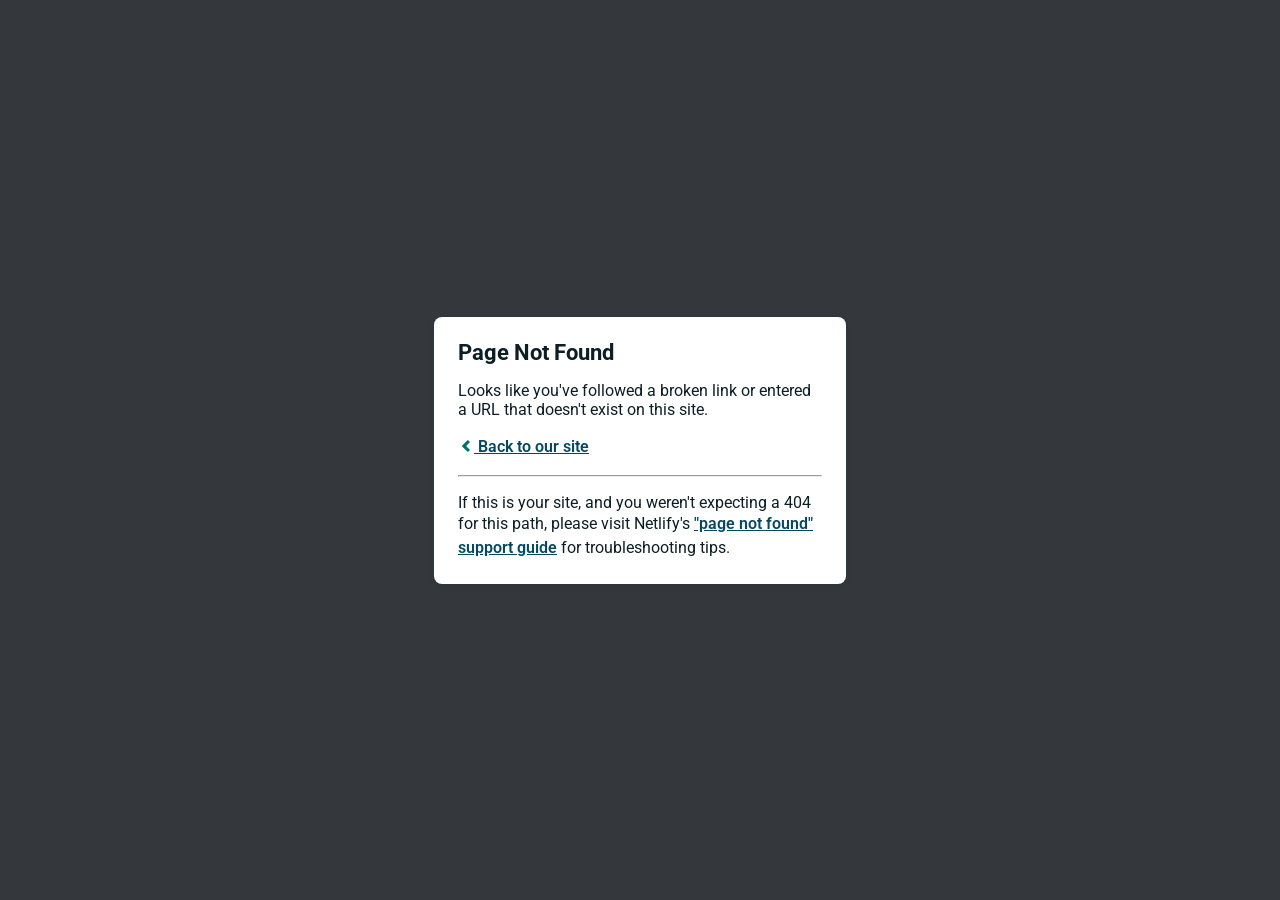
<file: body.html>
<!DOCTYPE html>
<html>

<head>
    <meta charset="utf-8">
    <meta name="viewport" content="width=device-width, initial-scale=1.0, maximum-scale=1.0, user-scalable=no">

    <title>Page Not Found</title>
    <link href='https://fonts.googleapis.com/css?family=Roboto:400,700&subset=latin,latin-ext' rel='stylesheet' type='text/css'>
    <style>
        body {
            font-family: -apple-system, BlinkMacSystemFont, "Segoe UI", Roboto, Helvetica, Arial, sans-serif, "Apple Color Emoji", "Segoe UI Emoji", "Segoe UI Symbol";
            background: rgb(52, 56, 60);
            color: white;
            overflow: hidden;
            margin: 0;
            padding: 0;
        }

        h1 {
            margin: 0;
            font-size: 22px;
            line-height: 24px;
        }

        .main {
            position: relative;
            display: flex;
            flex-direction: column;
            align-items: center;
            justify-content: center;
            height: 100vh;
            width: 100vw;
        }

        .card {
            position: relative;
            display: flex;
            flex-direction: column;
            width: 75%;
            max-width: 364px;
            padding: 24px;
            background: white;
            color: rgb(14, 30, 37);
            border-radius: 8px;
            box-shadow: 0 2px 4px 0 rgba(14, 30, 37, .16);
        }

        a {
            margin: 0;
            font-weight: 600;
            line-height: 24px;
            color: #054861;
        }

        a svg {
            position: relative;
            top: 2px;
        }

        a:hover,
        a:focus {
            text-decoration: none;
        }

        a:hover svg path {
            fill: #007067;
        }

        p:last-of-type {
            margin-bottom: 0;
        }
    </style>
</head>

<body>
    <div class="main">
        <div class="card">
            <div class="header">
                <h1>Page Not Found</h1>
            </div>
            <div class="body">
                <p>Looks like you've followed a broken link or entered a URL that doesn't exist on this site.</p>
                <p>
                    <a id="back-link" href="/">
              <svg xmlns="http://www.w3.org/2000/svg" width="16" height="16" viewBox="0 0 16 16">
                <path fill="#007067" d="M11.9998836,4.09370803 L8.55809517,7.43294953 C8.23531459,7.74611298 8.23531459,8.25388736 8.55809517,8.56693769 L12,11.9062921 L9.84187871,14 L4.24208544,8.56693751 C3.91930485,8.25388719 3.91930485,7.74611281 4.24208544,7.43294936 L9.84199531,2 L11.9998836,4.09370803 Z"/>
              </svg>
              Back to our site
             </a>
                </p>
                <hr>
                <p>If this is your site, and you weren't expecting a 404 for this path, please visit Netlify's <a href="https://answers.netlify.com/t/support-guide-i-ve-deployed-my-site-but-i-still-see-page-not-found/125?utm_source=404page&utm_campaign=community_tracking">"page not found" support guide</a>                    for troubleshooting tips.
                </p>
            </div>
        </div>
    </div>
    <script>
        (function() {
            if (document.referrer && document.location.host && document.referrer.match(new RegExp("^https?://" + document.location.host))) {
                document.getElementById("back-link").setAttribute("href", document.referrer);
            }
        })();
    </script>
</body>

</html>
</file>
